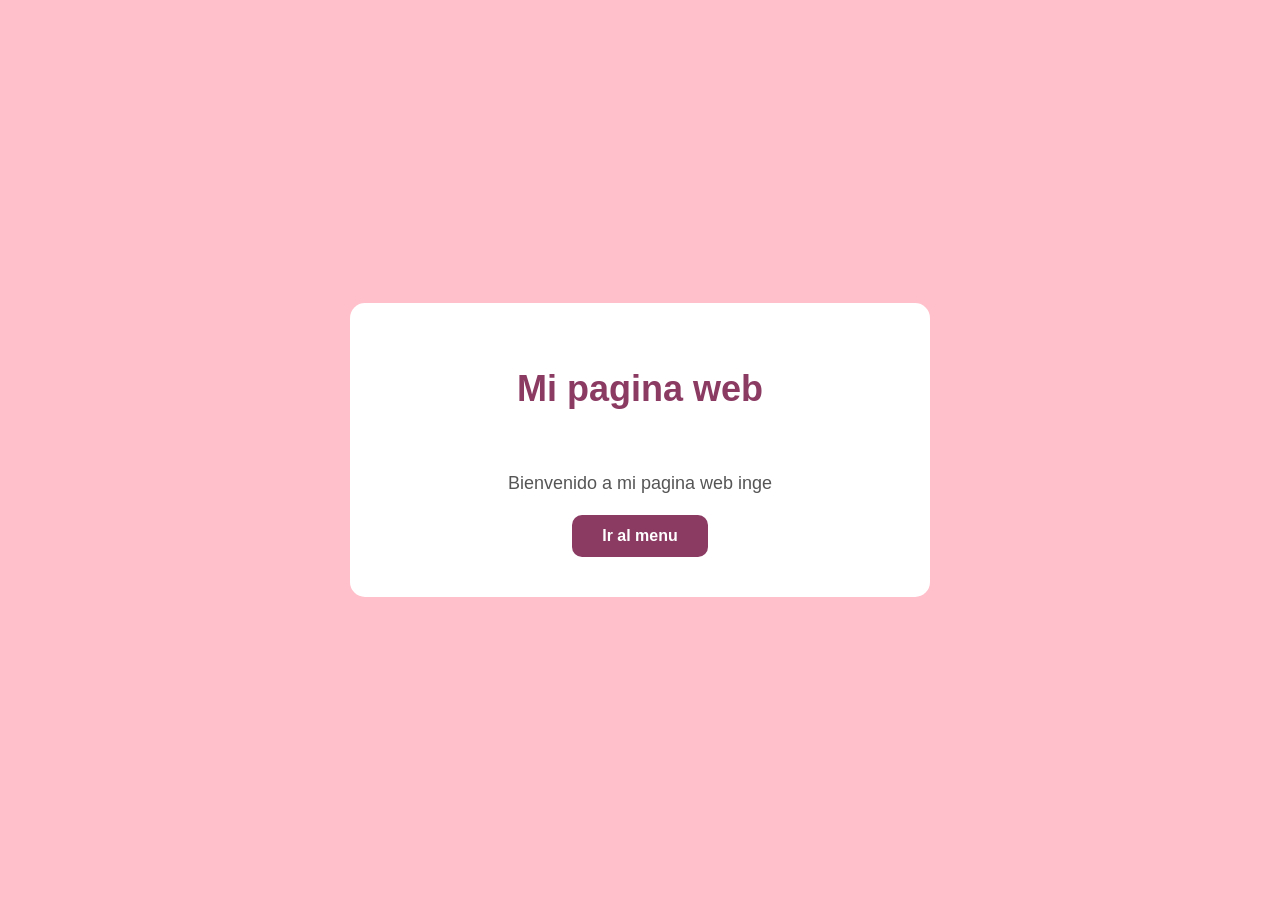
<file: Parcial1-DesarrolloWeb/Menu/index.html>
<!DOCTYPE html>
<html lang="en">
<head>
    <meta charset="UTF-8">
    <meta name="viewport" content="width=device-width, initial-scale=1.0">
    <title>Inicio</title>
    <style>
   body {
    margin: 0;
    background-color: pink;
    font-family: Arial, sans-serif;

    display: flex;
    justify-content: center;
    align-items: center;
    height: 100vh;
}

.inicio {
    background-color: white;
    width: 500px;
    padding: 40px;
    text-align: center;
    border-radius: 15px;
}

h1 {
    color: #8b3a62;
    font-size: 36px;
}

p {
    color: #555;
    font-size: 18px;
    line-height: 1.5;
}

a {
    display: inline-block;
    background-color: #8b3a62;
    color: white;
    padding: 12px 30px;
    border-radius: 10px;
    text-decoration: none;
    font-weight: bold;
}
    </style>
</head>
<body>
    <div class="inicio">
        <h1>Mi pagina web</h1><br>
        <p>Bienvenido a mi pagina web inge</p>
        <a href="menu.html">Ir al menu</a>
    </div>
</body>
</html>
</file>
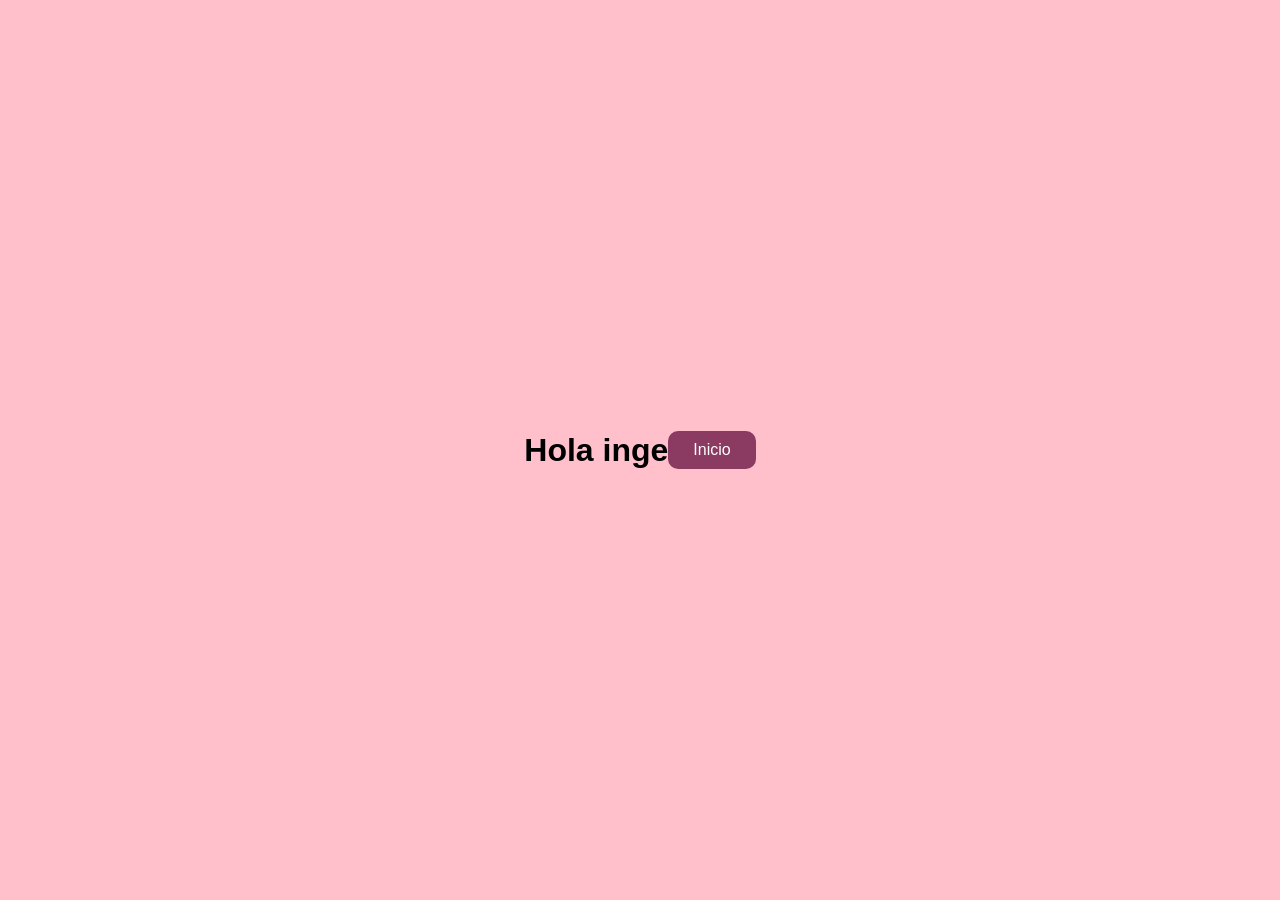
<file: Parcial1-DesarrolloWeb/Menu/pagina1.html>
<!DOCTYPE html>
<html lang="en">
<head>
    <meta charset="UTF-8">
    <meta name="viewport" content="width=device-width, initial-scale=1.0">
    <title>pagina1</title>
        <style>
        body {
            margin: 0;
            background-color: pink;
            font-family: Arial, sans-serif;

            display: flex;
            justify-content: center;
            align-items: center;
            height: 100vh;
        }

        .contenido{
            background-color: white;
            text-align: center;
            padding: 40px;
            border-radius: 15px;
            width: 300px;    
        }

        a{
            display: inline-block;
            background-color: #8b3a62; 
            color: white;
            padding: 10px 25px;
            border-radius: 10px;
            text-decoration: none;  
        }
    </style>
</head>
<body>
    <h1>Hola inge</h1><br>
     <a href="index.html">Inicio</a>
</body>
</html>
</file>
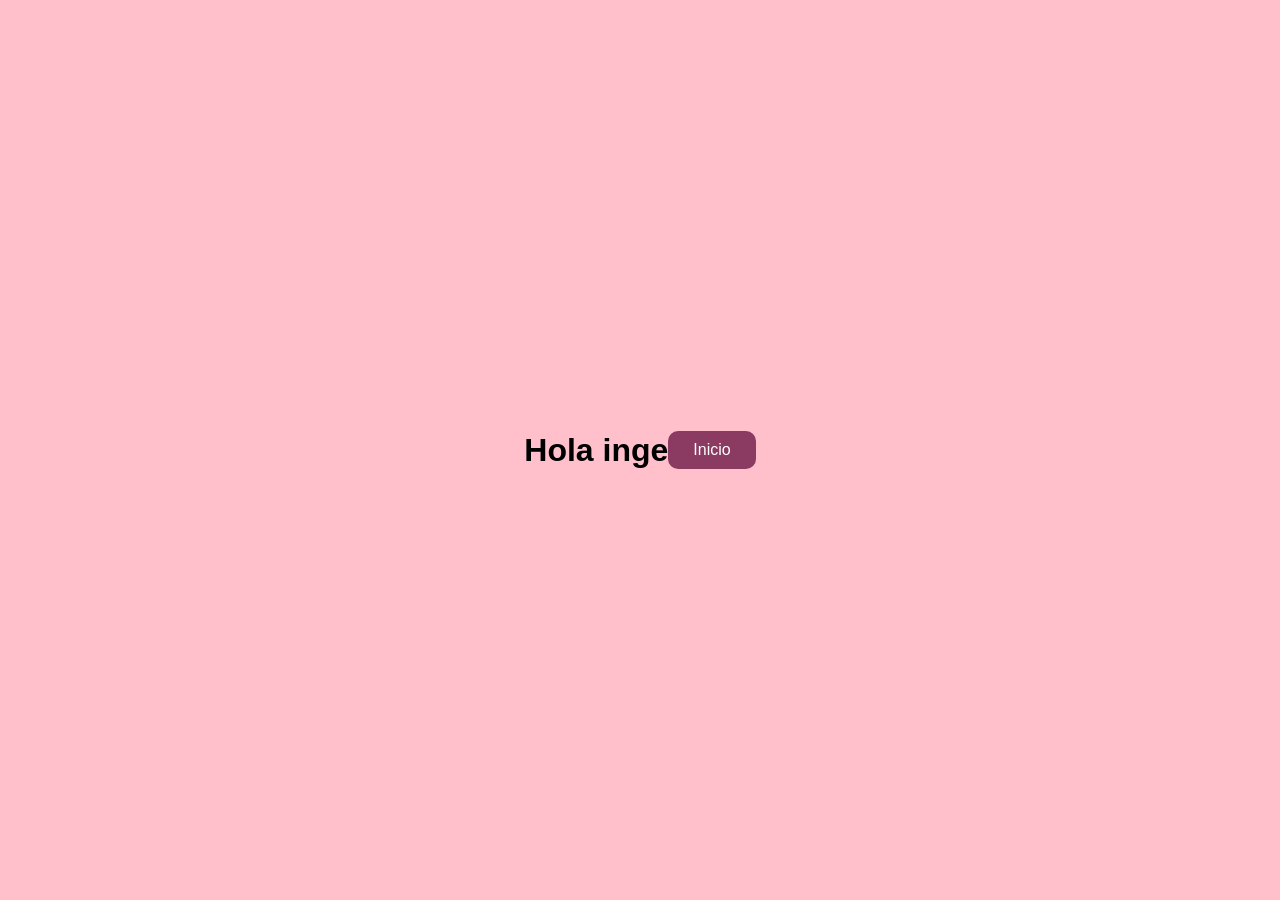
<file: Parcial1-DesarrolloWeb/Menu/pagina2.html>
<!DOCTYPE html>
<html lang="en">
<head>
    <meta charset="UTF-8">
    <meta name="viewport" content="width=device-width, initial-scale=1.0">
    <title>pagina2</title>
        <style>
               body {
            margin: 0;
            background-color: pink;
            font-family: Arial, sans-serif;

            display: flex;
            justify-content: center;
            align-items: center;
            height: 100vh;
        }

        .contenido{
            background-color: white;
            text-align: center;
            padding: 40px;
            border-radius: 15px;
            width: 300px;    
        }

        a{
            display: inline-block;
            background-color: #8b3a62; 
            color: white;
            padding: 10px 25px;
            border-radius: 10px;
            text-decoration: none;  
        }
    </style>
</head>
<body>
    <h1>Hola inge</h1>
     <a href="index.html">Inicio</a>
</body>
</html>
</file>
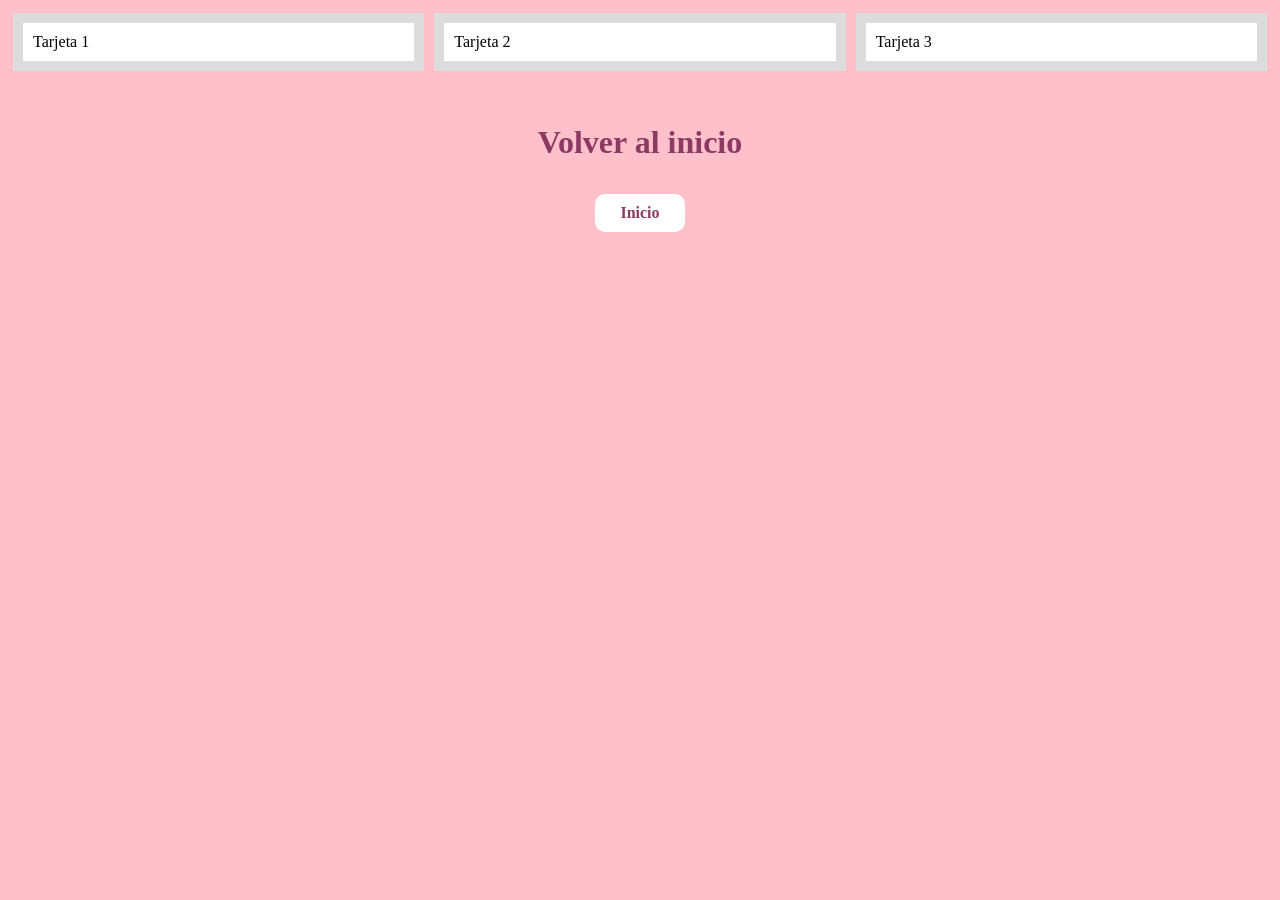
<file: Parcial1-DesarrolloWeb/Menu/Columnas/Columnas.html>
<!DOCTYPE html>
<html lang="es">
<head>
    <meta charset="UTF-8">
    <title>Columnas</title>
    <link rel="stylesheet" href="estilos.css">
</head>
<body>

    <div class="contenedor">

        <div class="columna">
            <div class="tarjeta">Tarjeta 1</div>
        </div>

        <div class="columna">
            <div class="tarjeta">Tarjeta 2</div>
        </div>

        <div class="columna">
            <div class="tarjeta">Tarjeta 3</div>
        </div>

    </div><br>

    <div class="volver">
        <h1>Volver al inicio</h1><br>
        <a href="../index.html">Inicio</a>
    </div>
</body>
</html>
</file>
<file: Parcial1-DesarrolloWeb/Menu/Columnas/estilos.css>
.contenedor {
    display: flex;
}

.columna {
    background-color: gainsboro;
    flex: 1;
    margin: 5px;
    padding: 5px;
}

.tarjeta {
    background-color: white;
    margin: 5px;
    padding: 10px;
}

body{
    background-color: pink;
}

.volver{
    text-align: center;
    margin-top: 30px;
}

.volver h1{
    color: #8b3a62;
    margin-bottom: 15px;
}

.volver a{
    display: inline-block;
    background-color: white;
    color: #8b3a62;
    padding: 10px 25px;
    border-radius: 10px;
    text-decoration: none;
    font-weight: bold;
}
</file>
